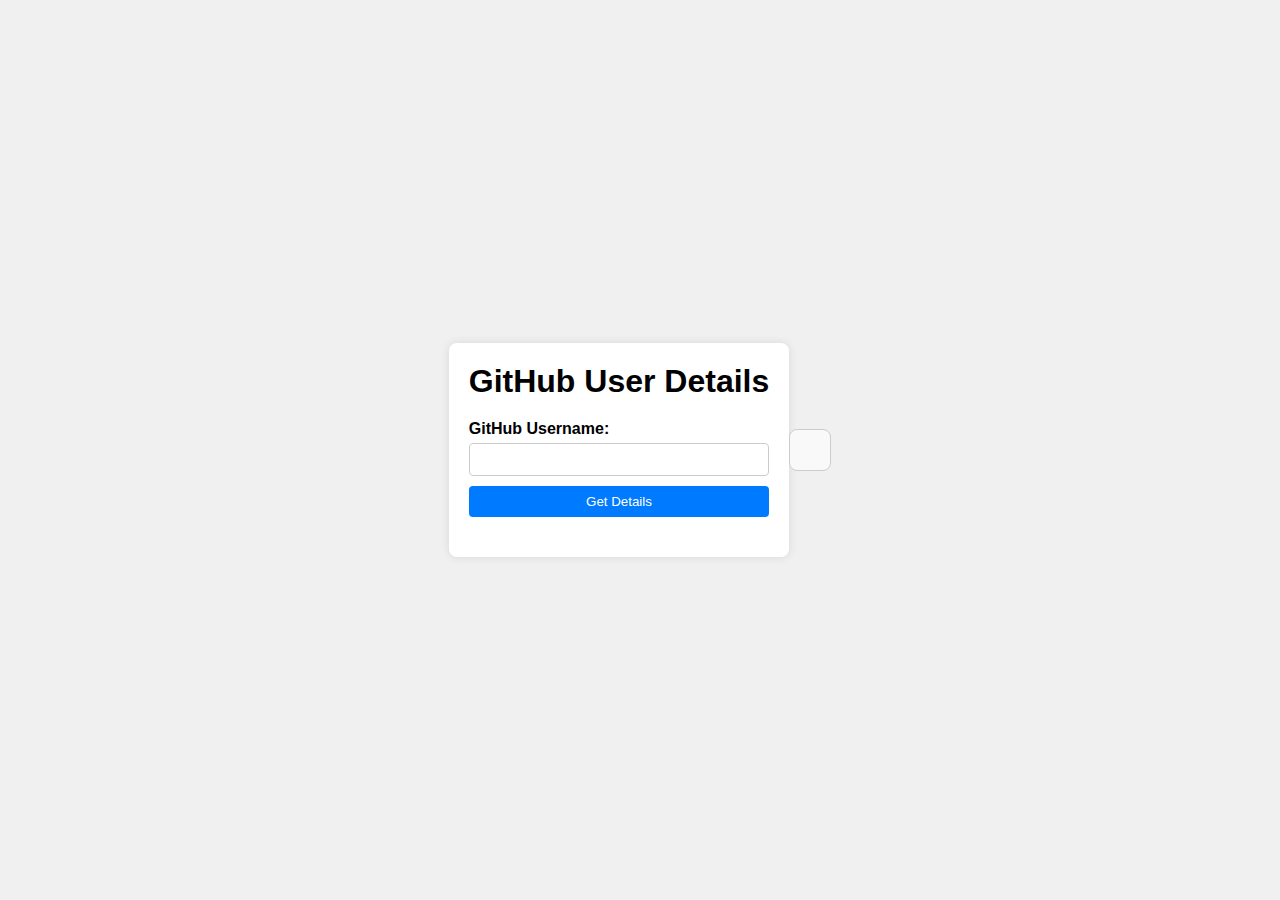
<file: lab1/index.html>
<!DOCTYPE html>
<html lang="en">
<head>
    <meta charset="UTF-8">
    <meta name="viewport" content="width=device-width, initial-scale=1.0">
    <title>GitHub User Details</title>
    <link rel="stylesheet" href="style.css"> <!-- Link to external CSS file for styling -->
    <script src="script.js" defer></script> <!-- Link to external JavaScript file, deferred for better loading -->
</head>
<body>
    <div class="container">
        <h1>GitHub User Details</h1>
        <form id="githubForm">
            <!-- Form for submitting GitHub username -->
            <label for="username">GitHub Username:</label>
            <input type="text" id="username" required> <!-- Input field for GitHub username, required for form validation -->
            <button type="submit">Get Details</button> <!-- Button to submit the form and fetch user details -->
        </form>
    </div>

    <div id="details"></div> <!-- Placeholder for displaying fetched user details -->
</body>
</html>
</file>
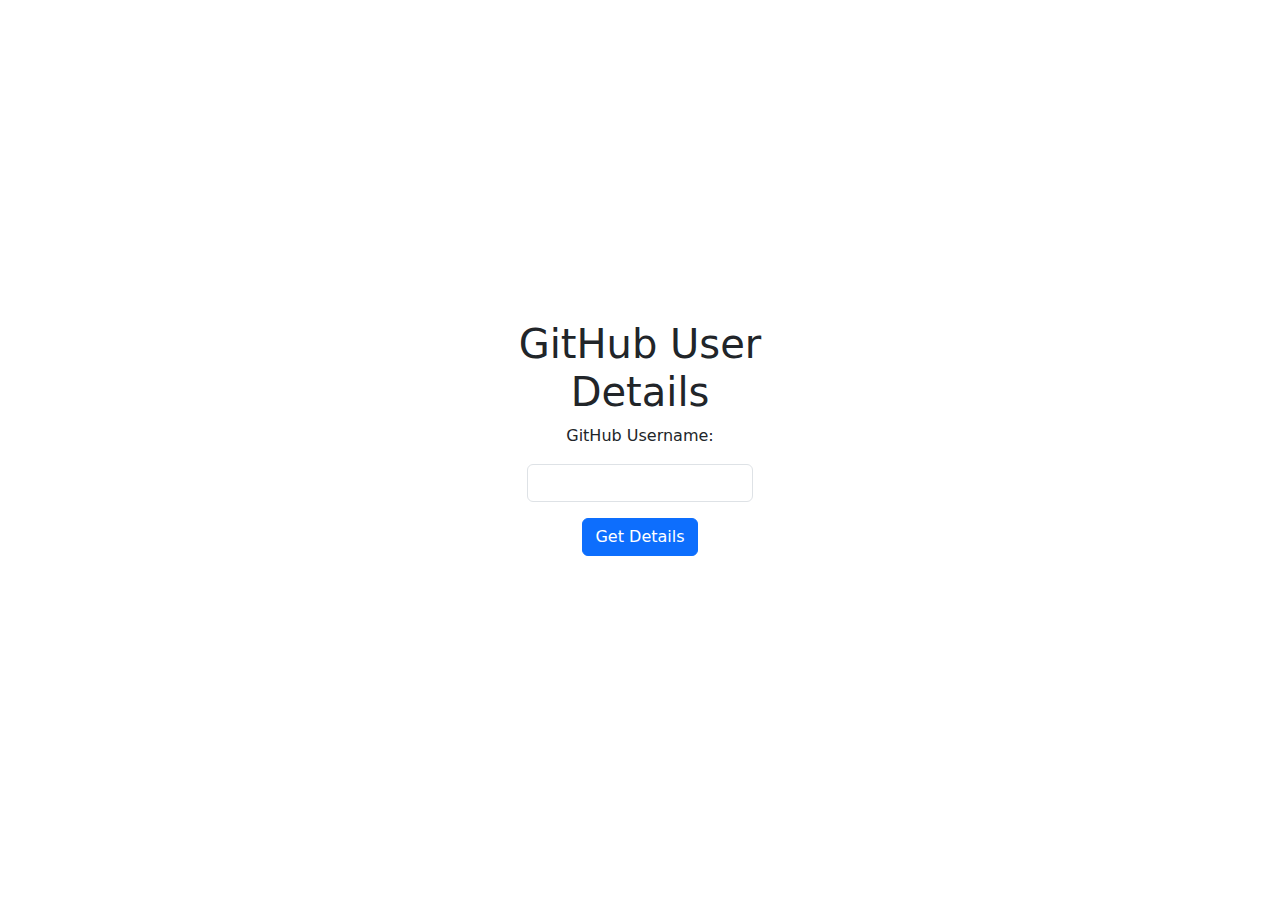
<file: lab3/index.html>
<!DOCTYPE html>
<html lang="en">
<head>
    <meta charset="UTF-8">
    <meta name="viewport" content="width=device-width, initial-scale=1.0">
    <title>GitHub User Details</title>

    <!-- Add Bootstrap CSS from CDN -->
    <link rel="stylesheet" href="https://cdn.jsdelivr.net/npm/bootstrap@5.3.0/dist/css/bootstrap.min.css">
    
    <!-- Link to the external CSS file -->
    <link rel="stylesheet" href="style.css">

    <script src="script.js" defer></script>
</head>
<body>
    <div class="container">
        <div id="githubForm" class="d-flex flex-column align-items-center justify-content-center">
            <h1>GitHub User Details</h1>
            <form>
                <!-- Form for submitting GitHub username -->
                <div class="mb-3">
                    <label for="username" class="form-label w-100 mb-3">GitHub Username:</label>
                    <input type="text" class="form-control" id="username" required>
                </div>
                <button type="submit" class="btn btn-primary">Get Details</button>
            </form>
        </div>
        <div id="details" class="text-center mt-4 d-flex flex-column align-items-center justify-content-center"></div> <!-- Placeholder for displaying fetched user details -->
    </div>

    <script src="https://cdn.jsdelivr.net/npm/@popperjs/core@2.11.6/dist/umd/popper.min.js"></script>
    <script src="https://cdn.jsdelivr.net/npm/bootstrap@5.3.0/dist/js/bootstrap.min.js"></script>
</body>
</html>
</file>
<file: lab3/style.css>
/* Center-align the entire content */
body {
    display: grid;
    justify-content: center;
    align-items: center;
    height: 100vh;
    margin: 0;
}

/* Style the search form */
#githubForm {
    max-width: 300px;
    text-align: center;
}
</file>
<file: lab1/style.css>
/* Reset some default browser styles */
body, h1, form, label, input, button, p {
    margin: 0;
    padding: 0;
}

/* Basic styling */
body {
    font-family: Arial, sans-serif;
    background-color: #f0f0f0;
    display: flex;
    justify-content: center;
    align-items: center;
    min-height: 100vh;
    margin: 0;
}

.container {
    max-width: 400px;
    background-color: white;
    padding: 20px;
    border-radius: 8px;
    box-shadow: 0px 0px 10px rgba(0, 0, 0, 0.1);
}

h1 {
    text-align: center;
    margin-bottom: 20px;
}

form {
    display: flex;
    flex-direction: column;
    margin-bottom: 20px;
}

label {
    font-weight: bold;
    margin-bottom: 5px;
} 

input {
    padding: 8px;
    border: 1px solid #ccc;
    border-radius: 4px;
    margin-bottom: 10px;
}

button {
    padding: 8px;
    background-color: #007bff;
    color: white;
    border: none;
    border-radius: 4px;
    cursor: pointer;
}

button:hover {
    background-color: #0056b3;
}

#details {
    text-align: center;
    padding: 20px;
    border: 1px solid #ccc;
    border-radius: 8px;
    background-color: #f9f9f9;
}
</file>
